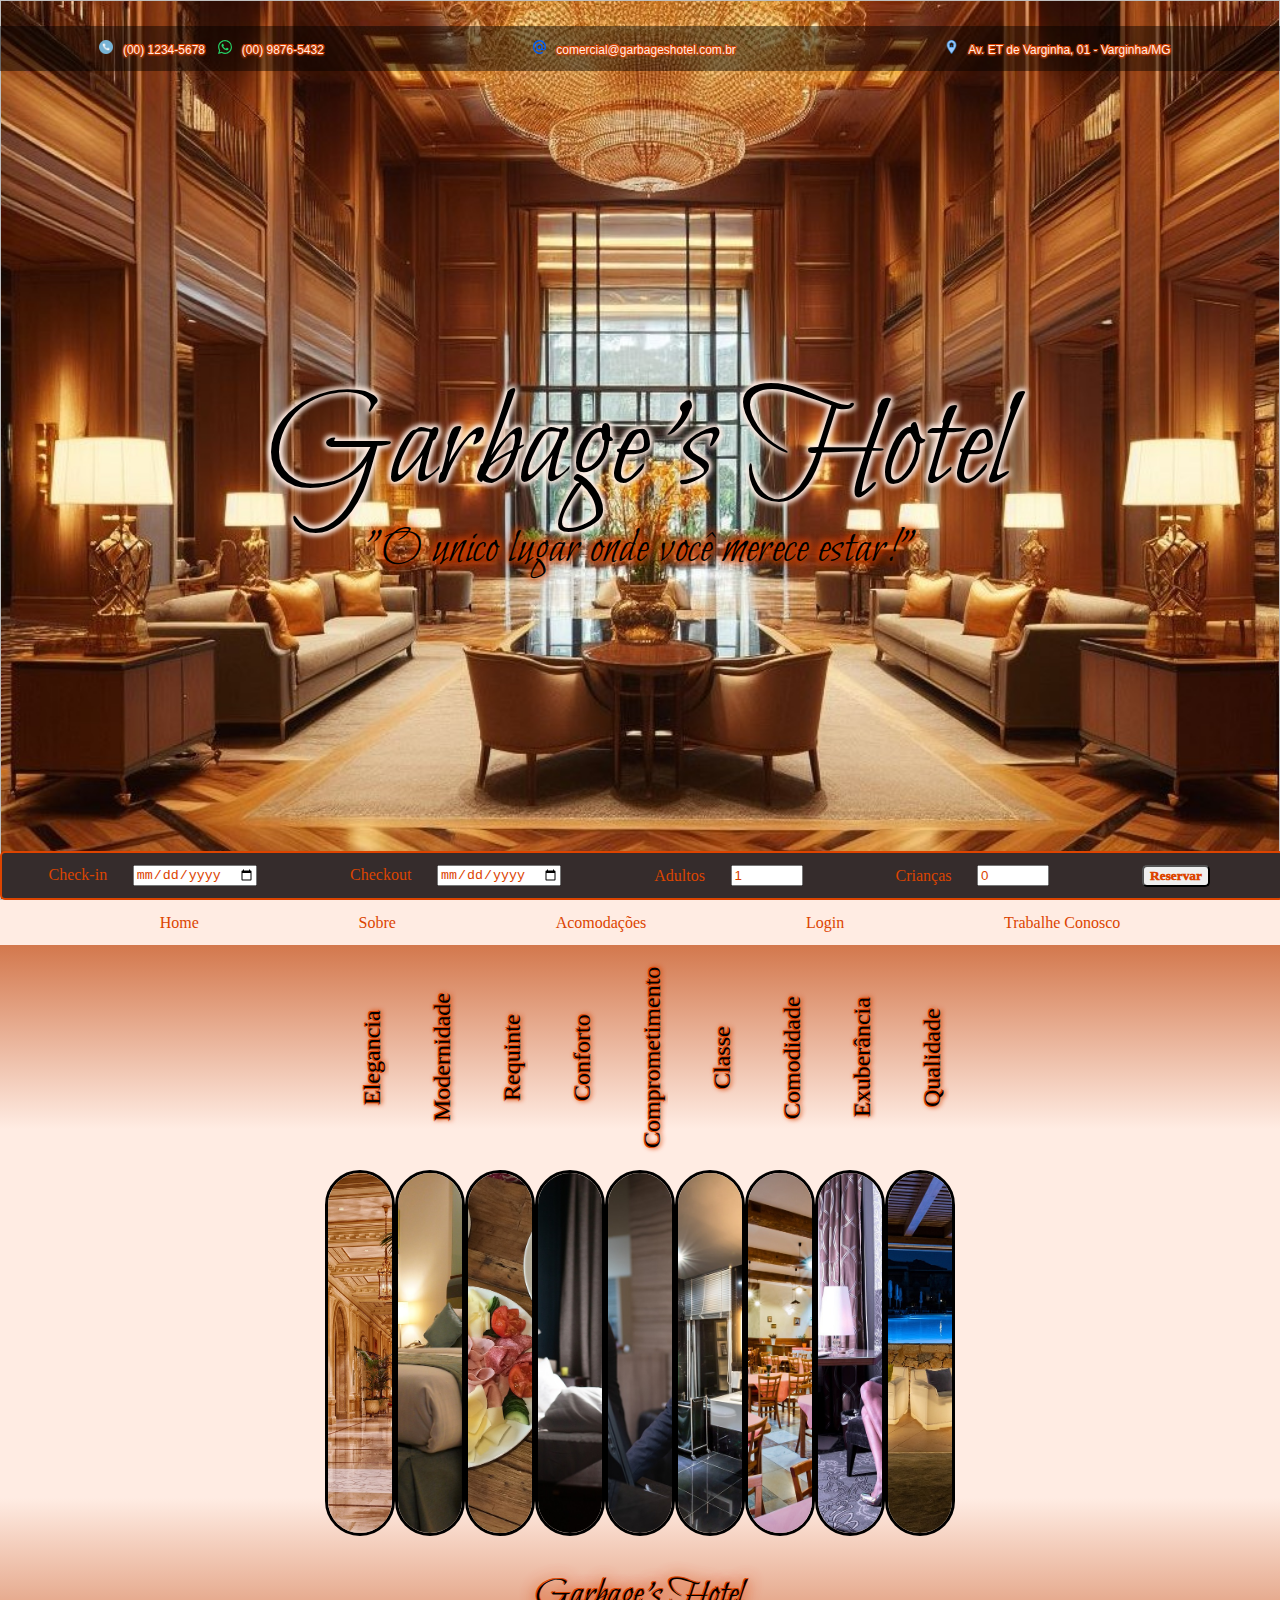
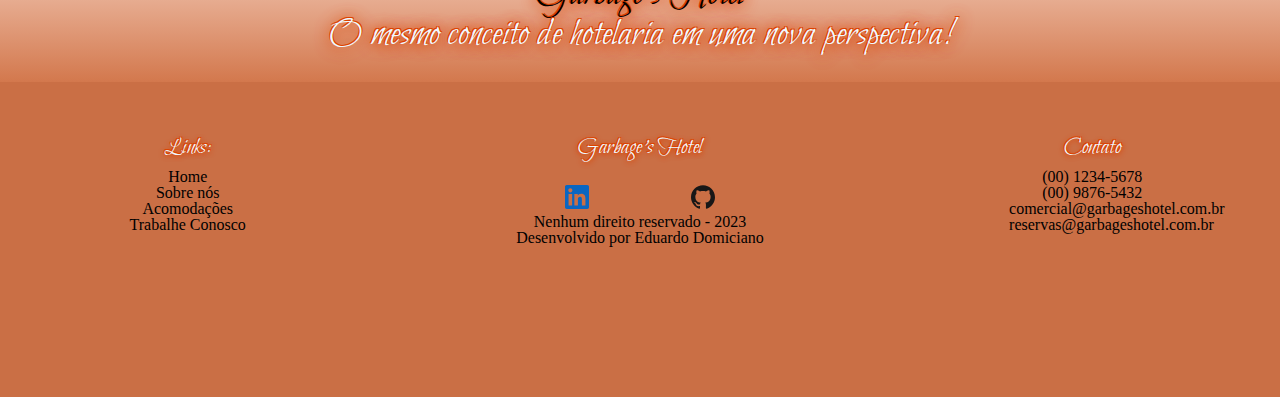
<file: index.html>
<!DOCTYPE html>
<html lang="pt-br">
<head>
    <meta charset="UTF-8">
    <meta name="viewport" content="width=device-width, initial-scale=1.0">
    <title>Garbage's Hotel</title>
    <link rel="stylesheet" href="reset.css">
    <link rel="preconnect" href="https://fonts.googleapis.com">
    <link rel="preconnect" href="https://fonts.gstatic.com" crossorigin>
    <link href="https://fonts.googleapis.com/css2?family=Bilbo+Swash+Caps&display=swap" rel="stylesheet">
    <link rel="stylesheet" href="style.css">
</head>
<body class="home_page">
    <header class="header_home_page">
        <!-- Header Banner-->
        <img class="header_banner">
        <!-- Header sociel media-->
        <div class="address-container">
            <div class="address">
                <img class="contact_icon" src="/img/phone.png" alt=""><span class="address_contact">(00) 1234-5678</span>
                <img class="contact_icon" src="/img/whats.svg" alt=""><span class="address_contact">(00) 9876-5432</span>
            </div>
            <div class="address">
                <img class="contact_icon" src="/img/mail.svg" alt=""><span class="address_contact">comercial@garbageshotel.com.br</span>
            </div>
            <div class="address">
                <img class="contact_icon" src="/img/address.png" alt=""><span class="address_contact">Av. ET de Varginha, 01 - Varginha/MG </span>
            </div>
        </div>

        <div class="hotel_name">Garbage's Hotel <br> </div>
        <div class="hotel_slogan">"O unico lugar onde você merece estar!"</div>
    </header>

    <!-- Navegation bar -->
    <nav class="navegation_bar">
        <!-- Aqui será gerada a barra de navegação -->
    </nav>

    <!-- Main content-->
    <main id="presentation_container">       
        <section class="presentation_section">
           <section class="presentation">
            <div class="presentation_div">
                <h1 class="presentation_title">Elegancia</h1><img class="presentation_img" src="/img/Elegancia.jpg" alt="">
            </div>
            <div class="presentation_div">
                <h1 class="presentation_title">Modernidade</h1><img class="presentation_img" src="/img/Modernidade.jpg" alt="">
            </div>
            <div class="presentation_div">
                <h1 class="presentation_title">Requinte</h1><img class="presentation_img" src="/img/Requinte.jpg" alt="">
            </div>
            <div class="presentation_div">
                <h1 class="presentation_title">Conforto</h1><img class="presentation_img" src="/img/Conforto.jpg" alt="">
            </div>
            <div class="presentation_div">
                <h1 class="presentation_title">Comprometimento</h1><img class="presentation_img" src="/img/Comprometimento.jpg" alt="">
            </div>
            <div class="presentation_div">
                <h1 class="presentation_title">Classe</h1><img class="presentation_img" src="/img/Classe.jpg" alt="">
            </div>
            <div class="presentation_div">
                <h1 class="presentation_title">Comodidade</h1><img class="presentation_img" src="/img/Comodidade.jpg" alt="">
            </div>
            <div class="presentation_div">
                <h1 class="presentation_title">Exuberância</h1><img class="presentation_img" src="/img/Exuberancia.jpg" alt="">
            </div>
            <div class="presentation_div">
                <h1 class="presentation_title">Qualidade</h1><img class="presentation_img" src="/img/Qualidade.jpg" alt="">
            </div>
           </section> 
            <!-- The messege style  is in presentation.css file-->
            <section class="messege">
                <h1 class="messege_title">Garbage's Hotel</h1>
                <p class="messege_phrase">O mesmo conceito de hotelaria em uma nova perspectiva!</p>
            </section>
        </section>        
    </main>
    <!-- Modal é a janela de sobreposição para reservas-->
    <section class="modal_window">
        <div class="modal_contain">
            <!-- Conteudo da modal será gerado aqui-->
        </div>
    </section>
    
    <!-- Footer for all the pages-->
    <footer class="footer">
        <!-- Aqui é gerada o rodapé das paginas -->
    </footer>
    
    <section class="reservation">
        <!-- Aqui será gerada a barra de reservas -->
    </section>
    <script type="module" src="main.js"></script>
</body>
</html>
</file>
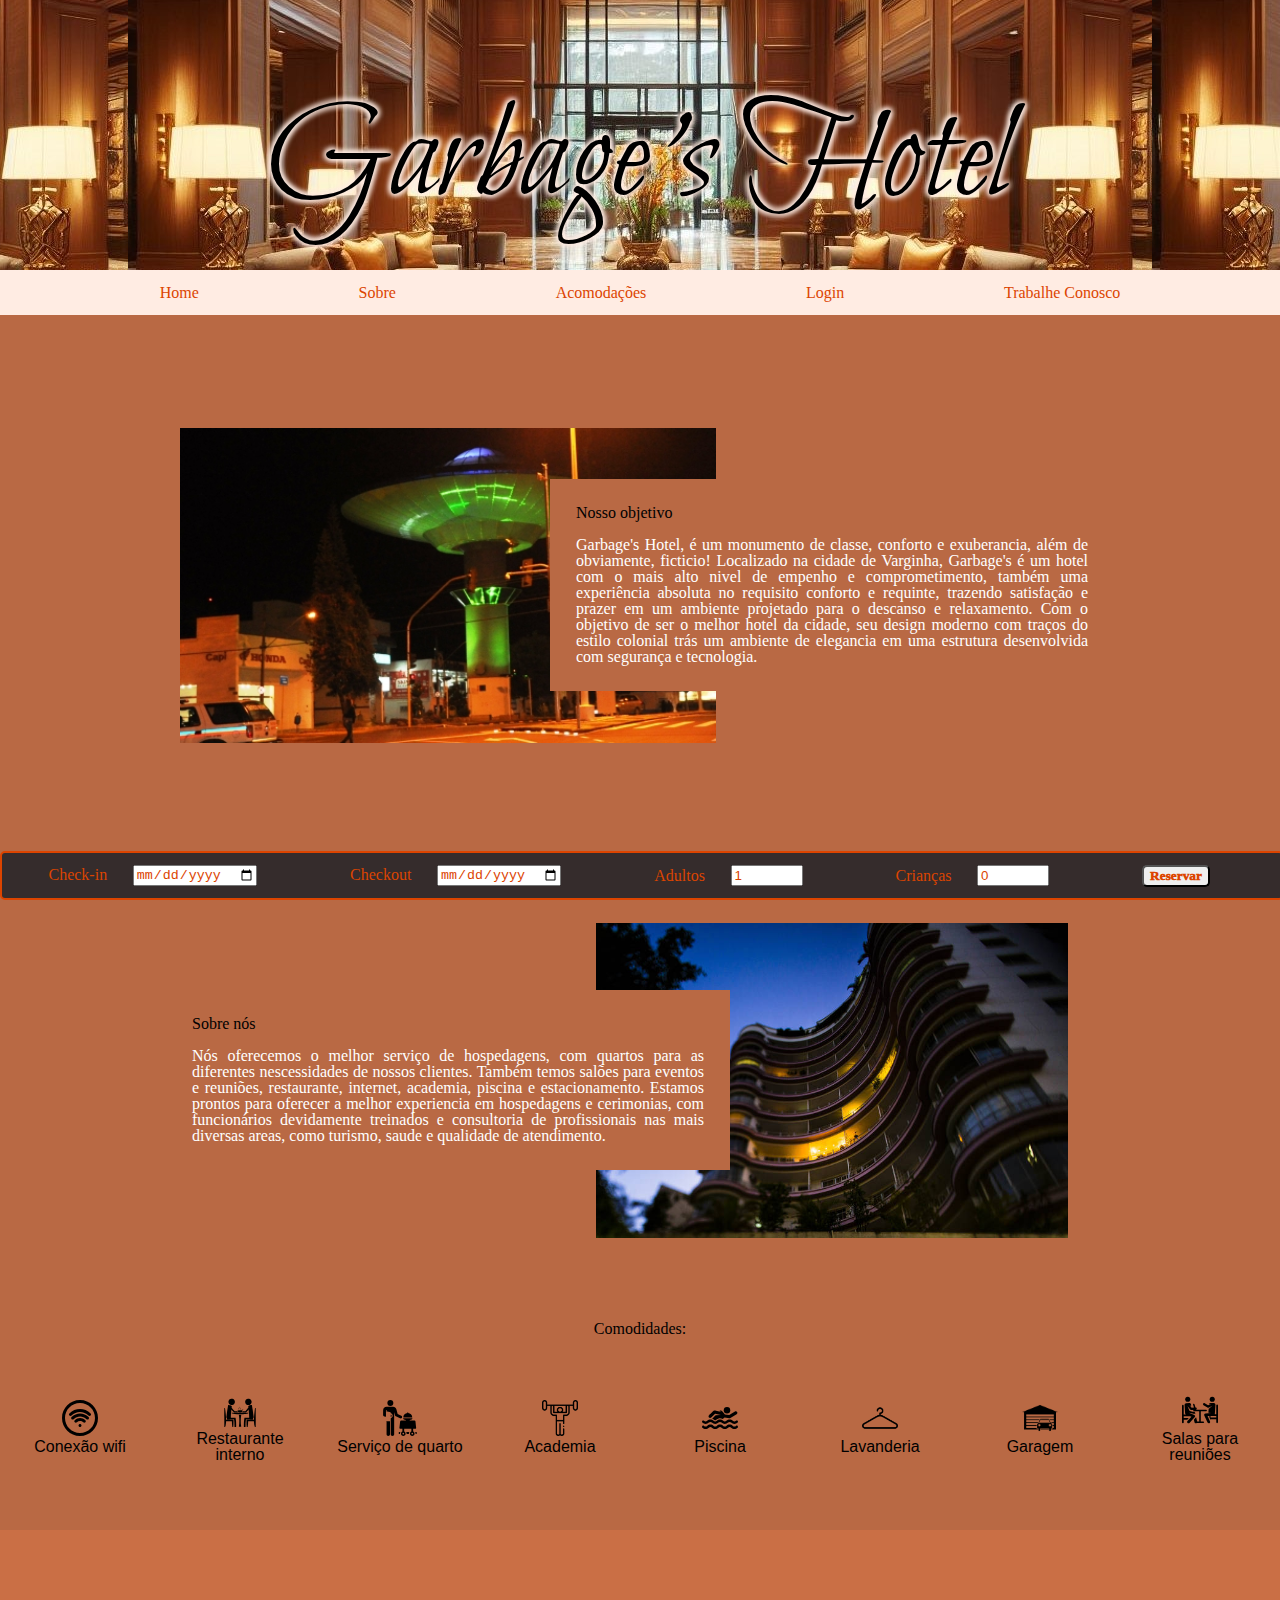
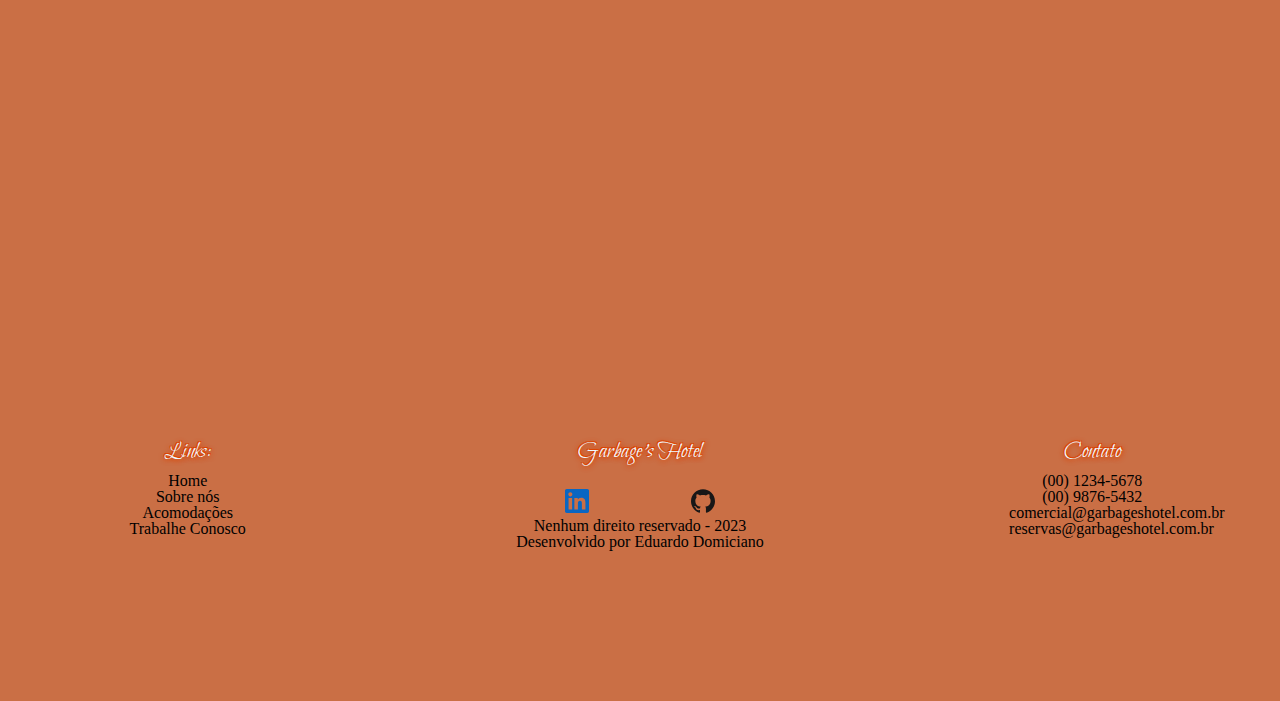
<file: about.html>
<!DOCTYPE html>
<html lang="pt-br">
<head>
    <meta charset="UTF-8">
    <meta name="viewport" content="width=device-width, initial-scale=1.0">
    <title>Garbage's Hotel</title>
    <link rel="stylesheet" href="reset.css">
    <link rel="preconnect" href="https://fonts.googleapis.com">
    <link rel="preconnect" href="https://fonts.gstatic.com" crossorigin>
    <link href="https://fonts.googleapis.com/css2?family=Bilbo+Swash+Caps&display=swap" rel="stylesheet">
    <link rel="stylesheet" href="style.css">
</head>
<body class="about_us_page">
    <header>
        <section class="header_about">
            <h1 class="hotel_name_about">Garbage's Hotel</h1>
        </section>
    </header>

    <!-- Navegation bar -->
    <nav class="navegation_bar">
        <!-- Aqui será gerada a barra de navegação -->
    </nav>

    <!-- Main content-->
    <main id="main_about">
        <section class="about_info">
            <img class="about_img" src="/img/sobre_nos.jpeg" alt="imagem da nave em Varginha">
            <div class="about_info_div">
                <h1 class="about_info_div_title">Nosso objetivo</h1>
                <p class="about_info_div_paragraph">Garbage's Hotel, é um monumento de classe, conforto e exuberancia, além de obviamente, ficticio! Localizado na cidade de Varginha, Garbage's é um hotel com o mais alto nivel de empenho e comprometimento, também uma experiência absoluta no requisito conforto e requinte, trazendo satisfação e prazer em um ambiente projetado para o descanso e relaxamento. Com o objetivo de ser o melhor hotel da cidade, seu design moderno com traços do estilo colonial trás um ambiente de elegancia em uma estrutura desenvolvida com segurança e tecnologia.</p>
            </div>
        </section>

        <section class="about_info">
            <img class="about_img_2" src="/img/sobre_nos_2.jpg" alt="imagem da nave em Varginha">
            <div class="about_info_div_2">
                <h1 class="about_info_div_title">Sobre nós</h1>
                <p class="about_info_div_paragraph"> Nós oferecemos o melhor serviço de hospedagens, com quartos para as diferentes nescessidades de nossos clientes. Também temos salões para eventos e reuniões, restaurante, internet, academia, piscina e estacionamento. Estamos prontos para oferecer a melhor experiencia em hospedagens e cerimonias, com funcionários devidamente treinados e consultoria de profissionais nas mais diversas areas, como turismo, saude e qualidade de atendimento.</p>
            </div>
        </section>
        
        <section class="about_amenities">
            <h1 class="about_amenities_title">Comodidades:</h1>
            <div class="about_amenities_div">
                <div class="about_amenities_div_icon">
                    <img class="about_amenities_icon" src="/img/wifi_icon.svg" alt="">
                    <h3 class="about_icon_text">Conexão wifi</h3>
                </div>
                <div class="about_amenities_div_icon">
                    <img class="about_amenities_icon" src="/img/restaurant.svg" alt="">
                    <h3 class="about_icon_text">Restaurante interno</h3>
                </div>
                <div class="about_amenities_div_icon">
                    <img class="about_amenities_icon" src="/img/room_service_icon.svg" alt="">
                    <h3 class="about_icon_text">Serviço de quarto</h3>
                </div>
                <div class="about_amenities_div_icon">
                    <img class="about_amenities_icon" src="/img/gyn_icon.png" alt="">
                    <h3 class="about_icon_text">Academia</h3>
                </div>
                <div class="about_amenities_div_icon">
                    <img class="about_amenities_icon" src="/img/pool_icon.svg" alt="">
                    <h3 class="about_icon_text">Piscina</h3>
                </div>
                <div class="about_amenities_div_icon">
                    <img class="about_amenities_icon" src="/img/laundry_icon.png" alt="">
                    <h3 class="about_icon_text">Lavanderia</h3>
                </div>
                <div class="about_amenities_div_icon">
                    <img class="about_amenities_icon" src="/img/garage_icon.png" alt="">
                    <h3 class="about_icon_text">Garagem</h3>
                </div>
                <div class="about_amenities_div_icon">
                    <img class="about_amenities_icon" src="/img/meeting_icon.svg" alt="">
                    <h3 class="about_icon_text">Salas para reuniões</h3>
                </div>
            </div>
        </section>   
    </main>
    
    <section class="city_map">
        <iframe src="https://www.google.com/maps/embed?pb=!1m18!1m12!1m3!1d3710.598123734589!2d-45.44366077472866!3d-21.56256383022376!2m3!1f0!2f0!3f0!3m2!1i1024!2i768!4f13.1!3m3!1m2!1s0x94ca928f8e909f35%3A0x8f2674f1c9577957!2sNave%20Espacial%20de%20Varginha!5e0!3m2!1spt-BR!2sbr!4v1699916950263!5m2!1spt-BR!2sbr" width="100%" height="408" style="border:0;" allowfullscreen="" loading="lazy" referrerpolicy="no-referrer-when-downgrade"></iframe>
    </section>
    <!-- Footer for all the pages-->
    <footer class="footer">
        <!-- Aqui é gerada o rodapé das paginas -->
    </footer>
    
    <section class="reservation">
        <!-- Aqui será gerada a barra de reservas criada -->
    </section>
    <script type="module" src="main.js"></script>
</body>
</html>
</file>
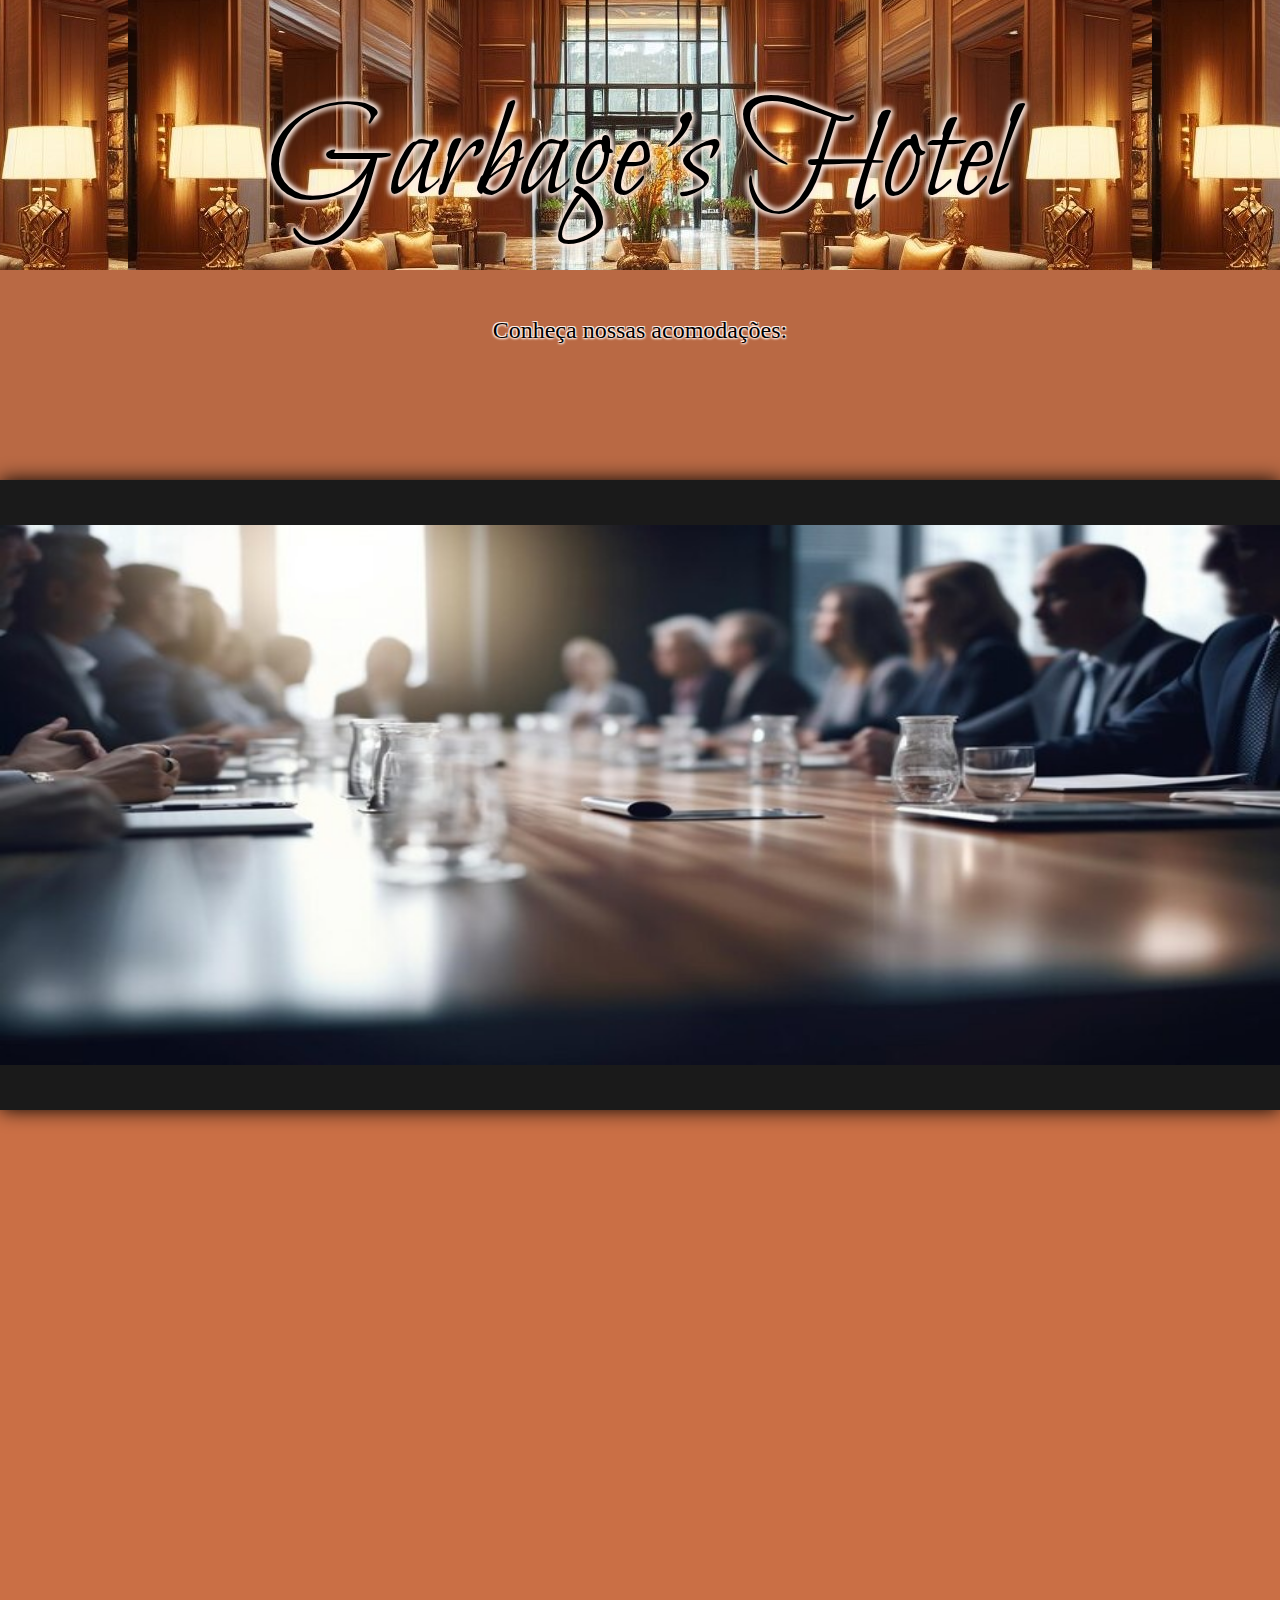
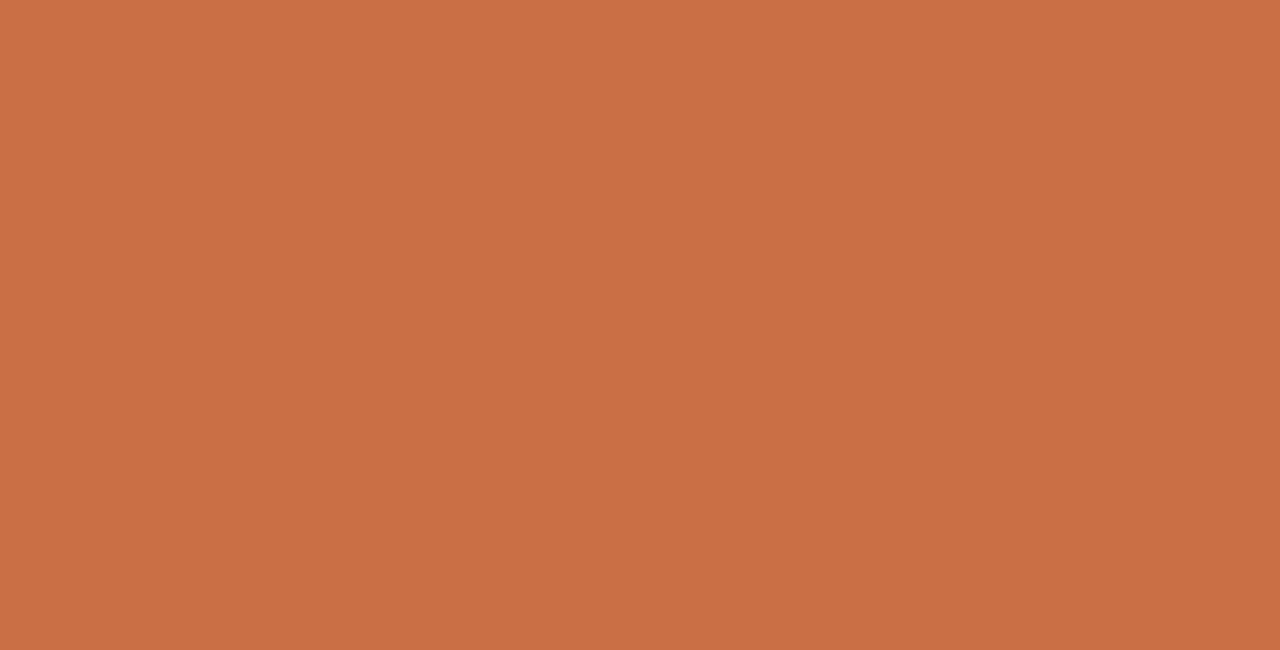
<file: Accomodation.html>
<!DOCTYPE html>
<html lang="pt-br">
<head>
    <meta charset="UTF-8">
    <meta name="viewport" content="width=device-width, initial-scale=1.0">
    <title>Garbage's Hotel</title>
    <link rel="stylesheet" href="reset.css">
    <link rel="preconnect" href="https://fonts.googleapis.com">
    <link rel="preconnect" href="https://fonts.gstatic.com" crossorigin>
    <link href="https://fonts.googleapis.com/css2?family=Bilbo+Swash+Caps&display=swap" rel="stylesheet">
    <link rel="stylesheet" href="style.css">
</head>
<body class="about_us_page">
    <header>
        <section class="header_about">
            <h1 class="hotel_name_about">Garbage's Hotel</h1>
        </section>
    </header>

    <!-- Navegation bar  -->
    <nav class="navegation_bar">
        <!-- Aqui será gerada a barra de navegação -->
    </nav>

    <!-- Main content-->
    <main id="rooms_page">
        <h1 class="title_div">Conheça nossas acomodações:</h1>

        <section id="all_rooms">

        </section>

        <section class="meeting_reservation">
            <div class="form_meeting">
                <h1 class="form_meeting_title">Reuniões/Eventos</h1>
                <section class="slider_form">
                        <div class="event_div">
                            <h1 class="event_type_title">Tipo de Evento:</h1>
                            <select class="event_type_selector" name="select_event" id="">
                                <option class="event_type_option" value="Cerimonia"></option>
                                <option class="event_type_option" value="Cerimonia">Cerimonia</option>
                                <option class="event_type_option" value="Reunião">Reunião</option>
                            </select>
                        </div>
                        <div class="event_div">
                            <h1 class="quantity_rooms_title">Nome:</h1>
                            <input class="event_input_selector_text" type="text" name="Numero" >
                        </div><div class="event_div">
                            <h1 class="quantity_rooms_title">Email:</h1>
                            <input class="event_input_selector_text" type="email" name="email" id="">
                        </div>
                        <div class="event_div">
                            <h1 class="quantity_rooms_title">Telefone:</h1>
                            <input class="event_input_selector_number" type="tel" name="telefone" id="">
                        </div>
                        <div class="event_div">
                            <h1 class="quantity_rooms_title">Quantidade de Salas:</h1>
                            <input class="event_input_selector_number" type="number" name="Numero" value="0" min="0" max="2">
                        </div>
                        <div class="event_div">
                            <h1 class="quantity_people_title">Quantidade de Pessoas:</h1>
                            <input class="event_input_selector_number" type="number" name="number" value="0" min="0" max="150">
                        </div>
                        <div class="event_div">
                            <h1 class="event_date_title">Data do evento:</h1>
                            <input class="event_date_time" type="datetime-local" name="" id="">
                        </div>
                        <div class="event_div">
                            <h1 class="event_lunch_title">Café e lanche</h1>
                            <input class="event_lunch_checkbox" type="checkbox" name="almoço" id="">
                            <h1 class="event_lunch_title">Almoço</h1>
                            <input class="event_lunch_checkbox" type="checkbox" name="almoço" id="">
                            <h1 class="event_lunch_title">Jantar</h1>
                            <input class="event_lunch_checkbox" type="checkbox" name="almoço" id="">
                        </div>
                        
                        <button class="reservation_button" type="submit">Pedir Orçamento</button>                    
                </section>
            </div>
            <div class="wallpaper_slider">
                <img src="/img/img_slider/sala_reuniao01.jpg" alt="image slider" class="slider_img">
                <img src="/img/img_slider/sala_reuniao02.jpg" alt="image slider" class="slider_img">
                <img src="/img/img_slider/sala_reuniao03.jpg" alt="image slider" class="slider_img">
                <img src="/img/img_slider/sala_reuniao04.jpg" alt="image slider" class="slider_img">
                <img src="/img/img_slider/sala_reuniao05.jpg" alt="image slider" class="slider_img">
                <img src="/img/img_slider/sala_reuniao06.jpg" alt="image slider" class="slider_img">
                <img src="/img/img_slider/sala_reuniao07.jpg" alt="image slider" class="slider_img">
                <img src="/img/img_slider/sala_reuniao08.jpg" alt="image slider" class="slider_img">
                <img src="/img/img_slider/sala_reuniao09.jpg" alt="image slider" class="slider_img">
                <img src="/img/img_slider/sala_reuniao10.jpg" alt="image slider" class="slider_img">
                
                
            </div>
        </section>
    </main>
    
    <!-- Footer for all the pages-->
    <footer class="footer">
        <!-- Aqui é gerada o rodapé das paginas -->
    </footer>

    <section class="reservation">
        <!-- Aqui será gerada a barra de reservas -->
    </section>
    
    <script type="module" src="/js/accomodation.js"></script>
</body>
</html>
</file>
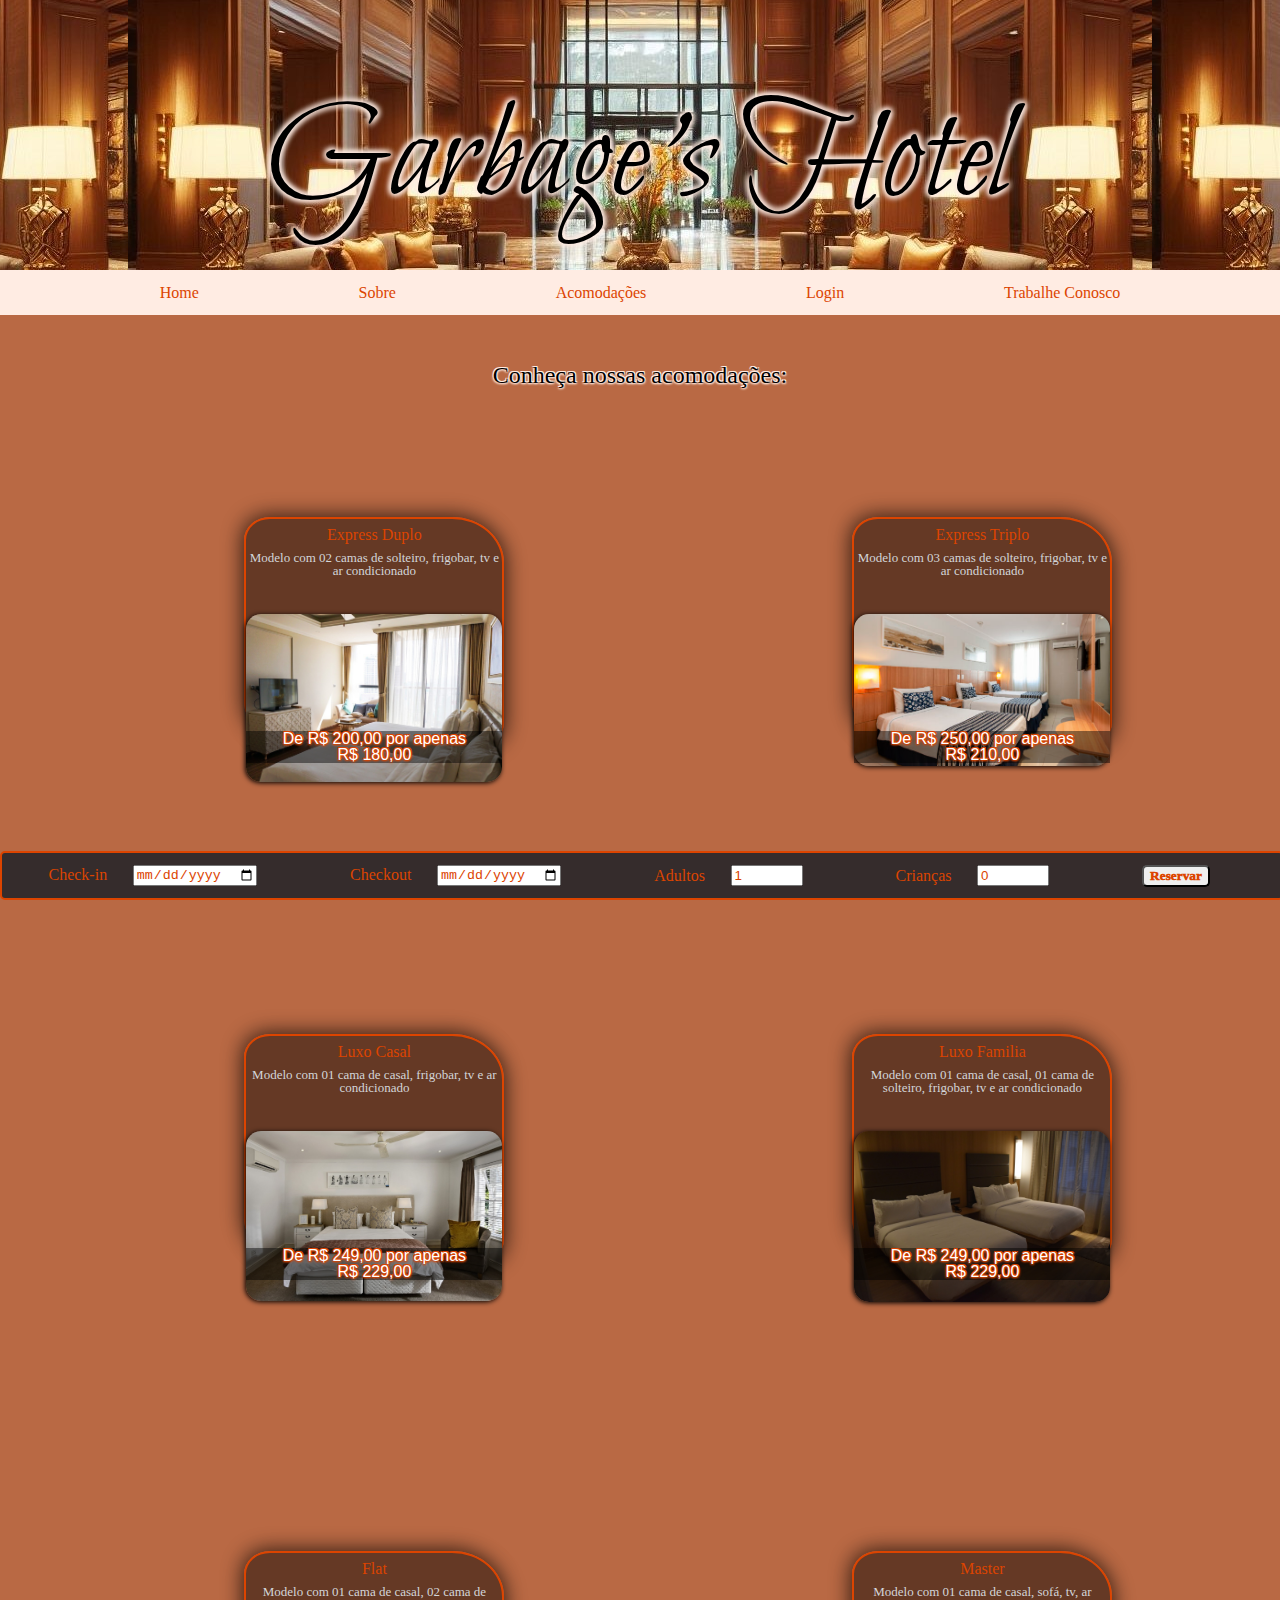
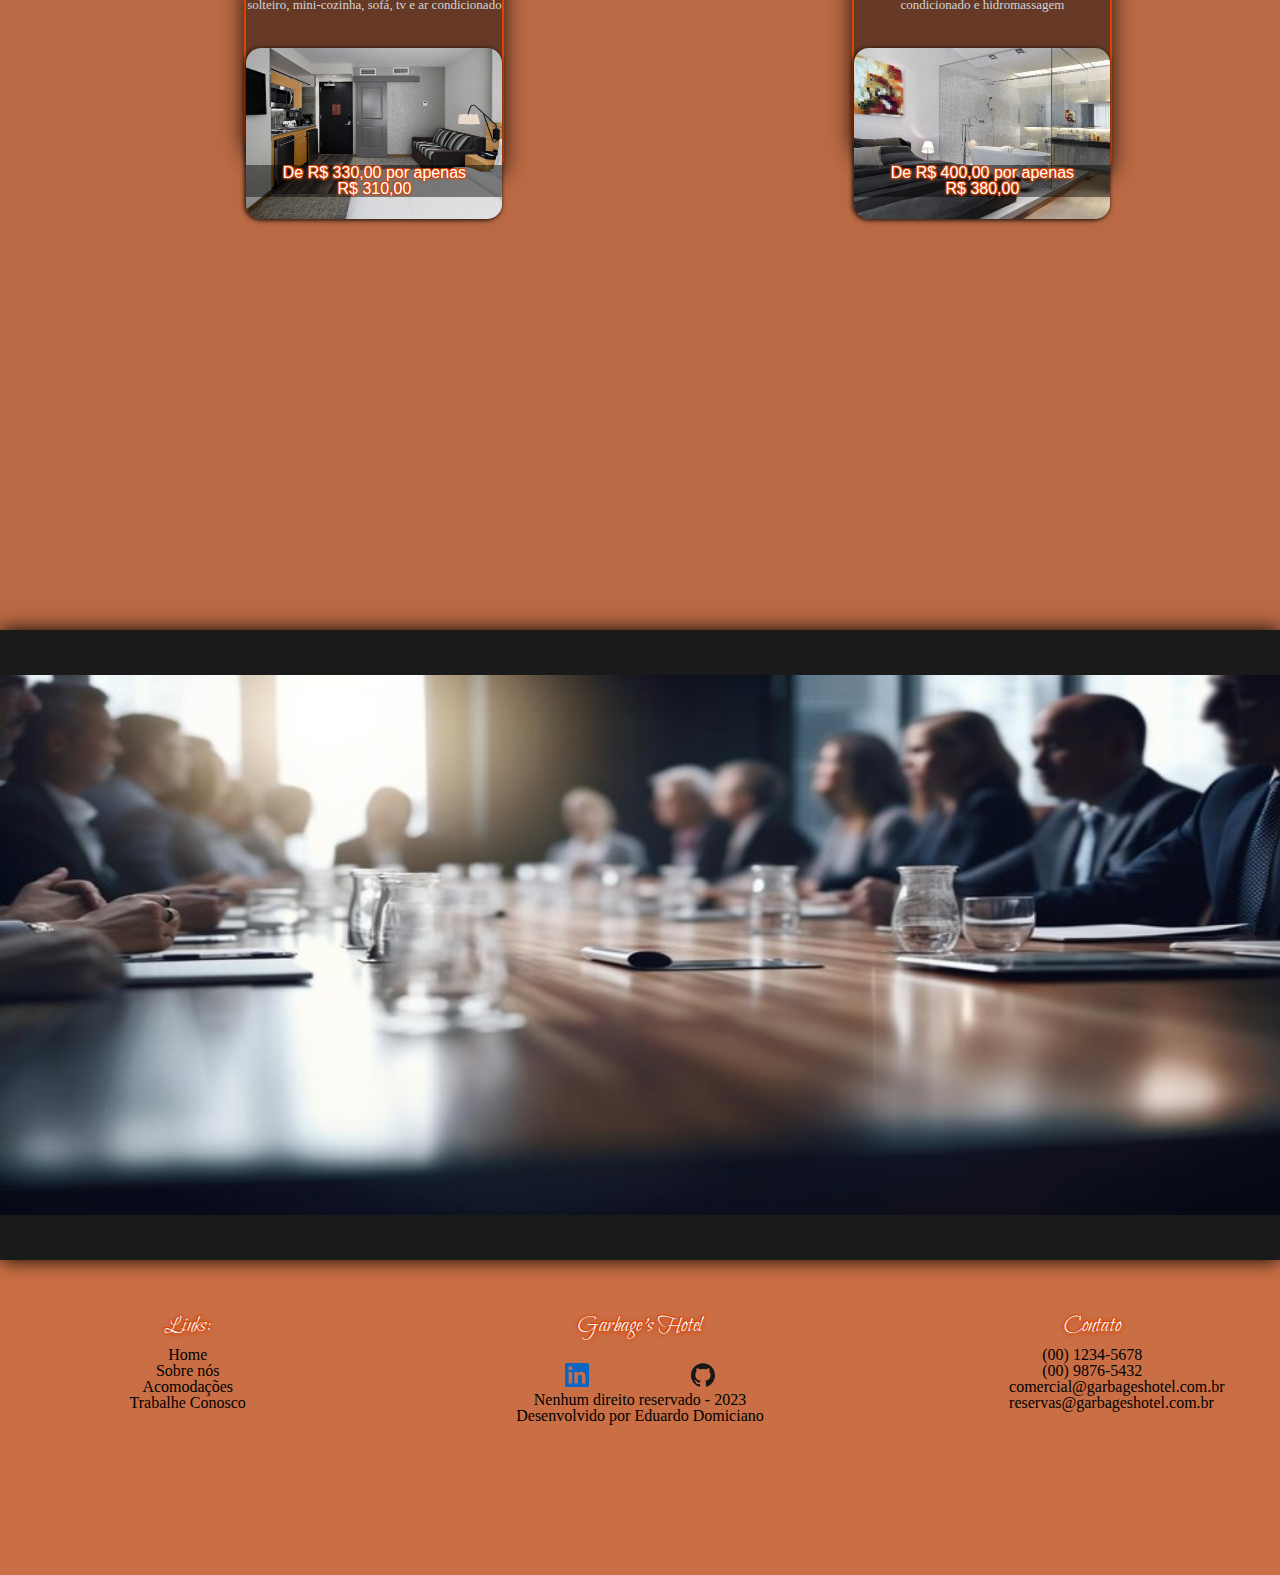
<file: accomodation.html>
<!DOCTYPE html>
<html lang="pt-br">
<head>
    <meta charset="UTF-8">
    <meta name="viewport" content="width=device-width, initial-scale=1.0">
    <title>Garbage's Hotel</title>
    <link rel="stylesheet" href="reset.css">
    <link rel="preconnect" href="https://fonts.googleapis.com">
    <link rel="preconnect" href="https://fonts.gstatic.com" crossorigin>
    <link href="https://fonts.googleapis.com/css2?family=Bilbo+Swash+Caps&display=swap" rel="stylesheet">
    <link rel="stylesheet" href="style.css">
</head>
<body class="about_us_page">
    <header>
        <section class="header_about">
            <h1 class="hotel_name_about">Garbage's Hotel</h1>
        </section>
    </header>

    <!-- Navegation bar  -->
    <nav class="navegation_bar">
        <!-- Aqui será gerada a barra de navegação -->
    </nav>

    <!-- Main content-->
    <main id="rooms_page">
        <h1 class="title_div">Conheça nossas acomodações:</h1>

        <section class="all_rooms">

        </section>

        <section class="meeting_reservation">
            <div class="form_meeting">
                <h1 class="form_meeting_title">Reuniões/Eventos</h1>
                <section class="slider_form">
                        <div class="event_div">
                            <h1 class="event_type_title">Tipo de Evento:</h1>
                            <select class="event_type_selector" name="select_event" id="">
                                <option class="event_type_option" value="Cerimonia"></option>
                                <option class="event_type_option" value="Cerimonia">Cerimonia</option>
                                <option class="event_type_option" value="Reunião">Reunião</option>
                            </select>
                        </div>
                        <div class="event_div">
                            <h1 class="quantity_rooms_title">Nome:</h1>
                            <input class="event_input_selector_text" type="text" name="Numero" >
                        </div><div class="event_div">
                            <h1 class="quantity_rooms_title">Email:</h1>
                            <input class="event_input_selector_text" type="email" name="email" id="">
                        </div>
                        <div class="event_div">
                            <h1 class="quantity_rooms_title">Telefone:</h1>
                            <input class="event_input_selector_number" type="tel" name="telefone" id="">
                        </div>
                        <div class="event_div">
                            <h1 class="quantity_rooms_title">Quantidade de Salas:</h1>
                            <input class="event_input_selector_number" type="number" name="Numero" value="0" min="0" max="2">
                        </div>
                        <div class="event_div">
                            <h1 class="quantity_people_title">Quantidade de Pessoas:</h1>
                            <input class="event_input_selector_number" type="number" name="number" value="0" min="0" max="150">
                        </div>
                        <div class="event_div">
                            <h1 class="event_date_title">Data do evento:</h1>
                            <input class="event_date_time" type="datetime-local" name="" id="">
                        </div>
                        <div class="event_div">
                            <h1 class="event_lunch_title">Café e lanche</h1>
                            <input class="event_lunch_checkbox" type="checkbox" name="almoço" id="">
                            <h1 class="event_lunch_title">Almoço</h1>
                            <input class="event_lunch_checkbox" type="checkbox" name="almoço" id="">
                            <h1 class="event_lunch_title">Jantar</h1>
                            <input class="event_lunch_checkbox" type="checkbox" name="almoço" id="">
                        </div>
                        
                        <button class="reservation_button" type="submit">Pedir Orçamento</button>                    
                </section>
            </div>
            <div class="wallpaper_slider">
                <img src="/img/img_slider/sala_reuniao01.jpg" alt="image slider" class="slider_img">
                <img src="/img/img_slider/sala_reuniao02.jpg" alt="image slider" class="slider_img">
                <img src="/img/img_slider/sala_reuniao03.jpg" alt="image slider" class="slider_img">
                <img src="/img/img_slider/sala_reuniao04.jpg" alt="image slider" class="slider_img">
                <img src="/img/img_slider/sala_reuniao05.jpg" alt="image slider" class="slider_img">
                <img src="/img/img_slider/sala_reuniao06.jpg" alt="image slider" class="slider_img">
                <img src="/img/img_slider/sala_reuniao07.jpg" alt="image slider" class="slider_img">
                <img src="/img/img_slider/sala_reuniao08.jpg" alt="image slider" class="slider_img">
                <img src="/img/img_slider/sala_reuniao09.jpg" alt="image slider" class="slider_img">
                <img src="/img/img_slider/sala_reuniao10.jpg" alt="image slider" class="slider_img">
                
                
            </div>
        </section>
    </main>
    
    <!-- Footer for all the pages-->
    <footer class="footer">
        <!-- Aqui é gerada o rodapé das paginas -->
    </footer>

    <section class="reservation">
        <!-- Aqui será gerada a barra de reservas -->
    </section>
    
    <script type="module" src="/js/accomodation.js"></script>
</body>
</html>
</file>
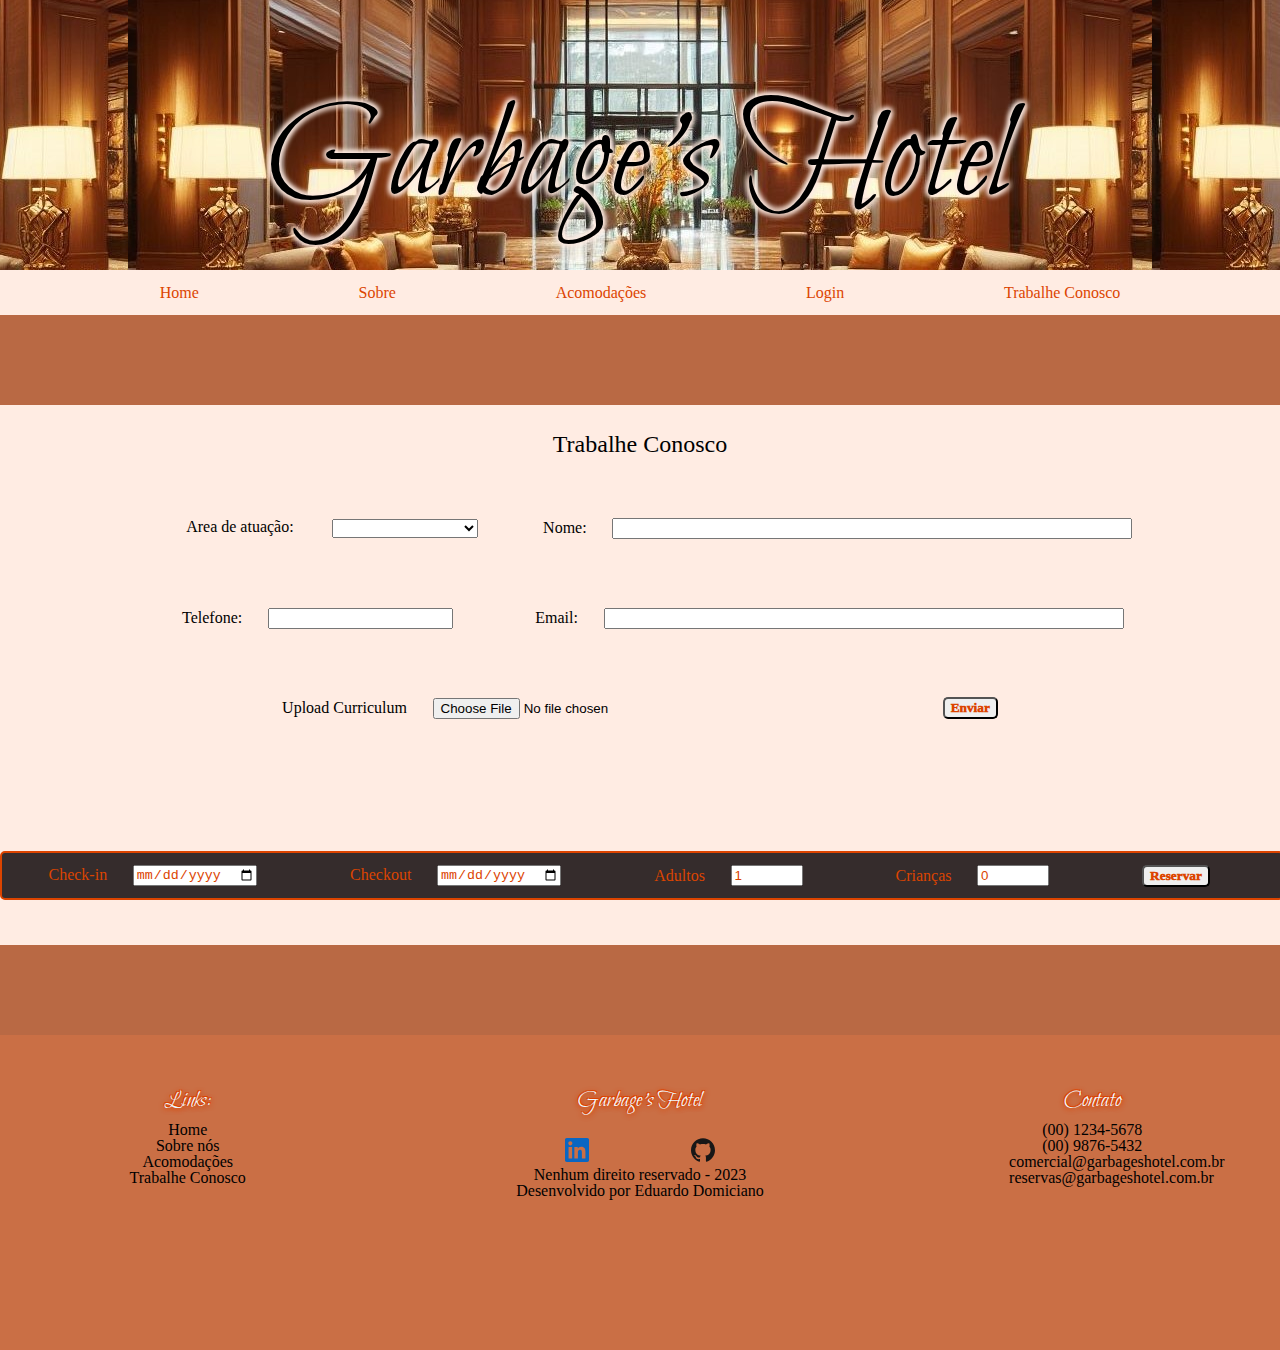
<file: career.html>
<!DOCTYPE html>
<html lang="pt-br">
<head>
    <meta charset="UTF-8">
    <meta name="viewport" content="width=device-width, initial-scale=1.0">
    <title>Garbage's Hotel</title>
    <link rel="stylesheet" href="reset.css">
    <link rel="preconnect" href="https://fonts.googleapis.com">
    <link rel="preconnect" href="https://fonts.gstatic.com" crossorigin>
    <link href="https://fonts.googleapis.com/css2?family=Bilbo+Swash+Caps&display=swap" rel="stylesheet">
    <link rel="stylesheet" href="style.css">
</head>
<body class="carrer_page">
    <header>
        <section class="header_about">
            <h1 class="hotel_name_about">Garbage's Hotel</h1>
        </section>
    </header>

    <!-- Navegation bar -->
    <nav class="navegation_bar">
        <!-- Aqui será gerada a barra de navegação -->
    </nav>

    <!-- Main content-->
<main id="career_container">       
    <section class="career_form">
            <h1 class="career_form_title">Trabalhe Conosco</h1>
            
            <section class="carrer_form_employee">
                <div class="carrer_form_search">
                    <h1 class="carrer_form_search_title">Area de atuação:</h1>
                    <select name="cargo" id="">
                        <option value=""></option>
                        <option value="">Recepção /Reservas</option>
                        <option value="">Administrativo</option>
                        <option value="">Governança</option>
                        <option value="">Restaurante</option>
                        <option value="">Serviços Gerais</option>
                        <option value="">TI</option>
                    </select>
                </div>
                <div class="carrer_form_employee_div">
                    <h1 class="carrer_form_employee_div_title">Nome:</h1>
                    <input class="carrer_form_employee_input_text" type="text" name="name" id="">
                </div>
                <div class="carrer_form_employee_div">
                    <h1 class="carrer_form_employee_div_title">Telefone:</h1>
                    <input class="carrer_form_employee_input" type="tel" name="tell" id="">
                </div>
                <div class="carrer_form_employee_div">
                    <h1 class="carrer_form_employee_div_title">Email:</h1>
                    <input class="carrer_form_employee_input_text" type="email" name="mail" id="">
                </div>
                <div class="carrer_form_employee_div">
                    <h1 class="carrer_form_employee_div_title">Upload Curriculum</h1>
                    <input class="carrer_form_employee_input" type="file" name="curriculum" id="" maxlength="250">
                </div>
                <button class="reservation_button" type="submit">Enviar</button>
            </section>
    </section>
</main>

    <!-- Footer for all the pages-->
    <footer class="footer">
        <!-- Aqui é gerada o rodapé das paginas -->
    </footer>

    <section class="reservation">
        <!-- Aqui será gerada a barra de reservas -->
    </section>
    <script type="module" src="main.js"></script>
</body>
</html>
</file>
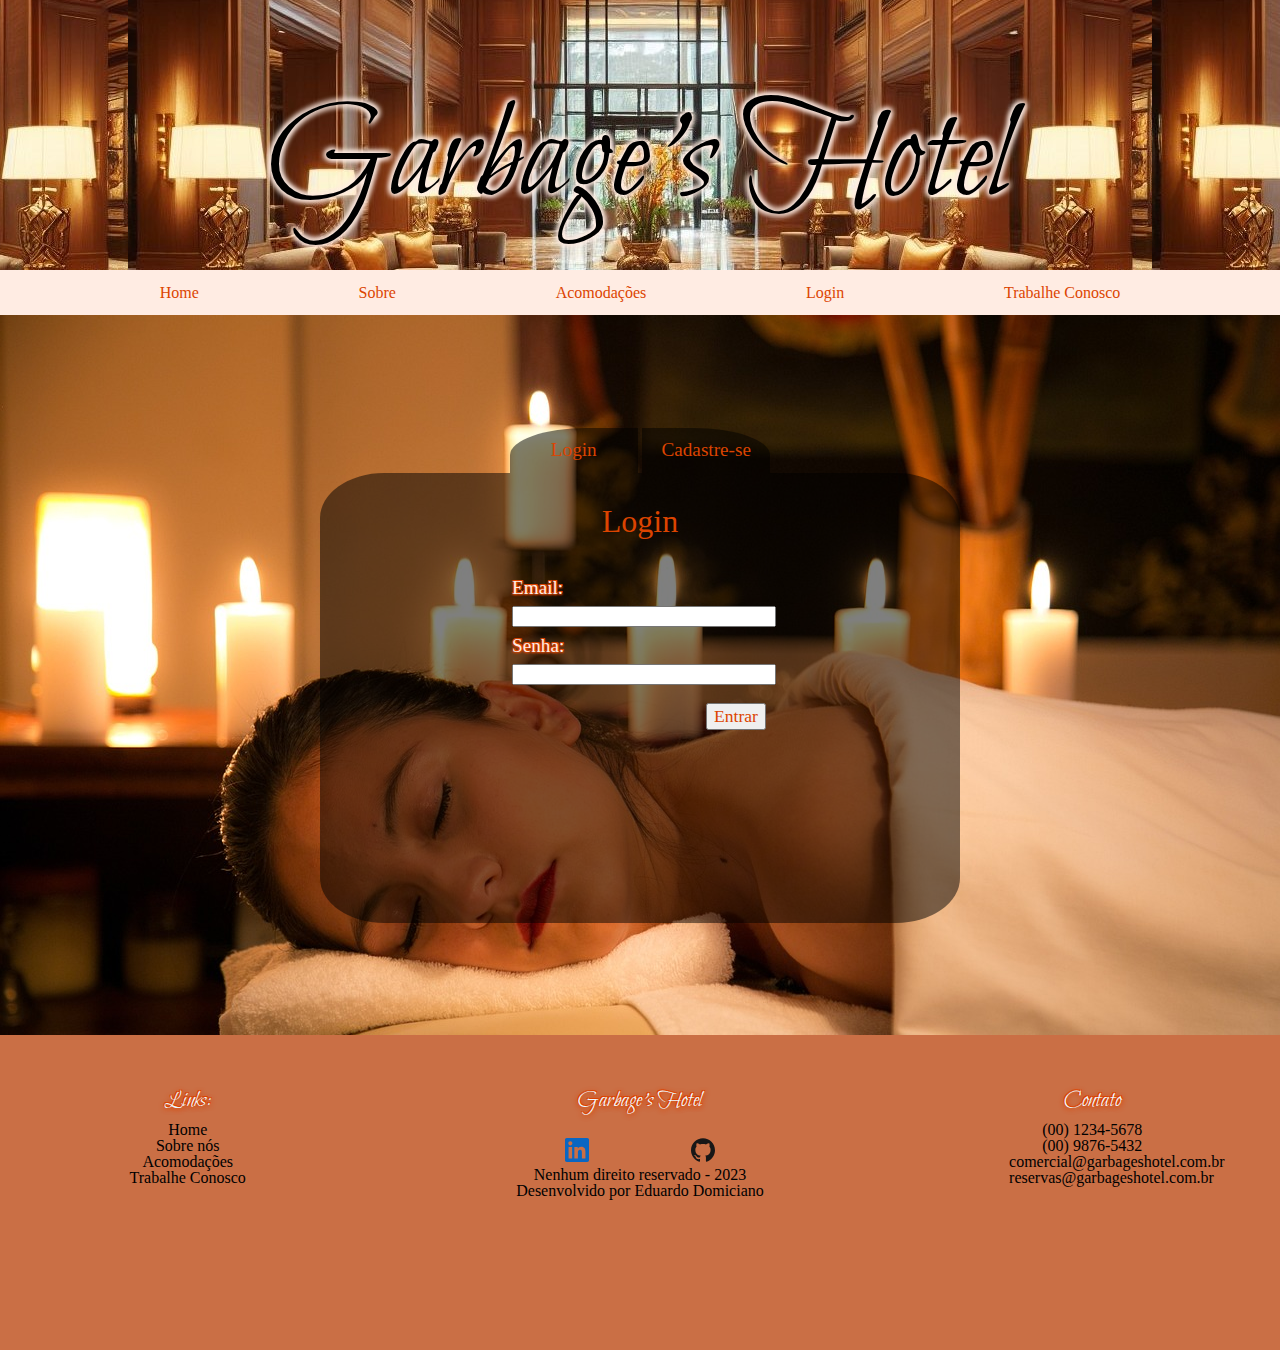
<file: login.html>
<!DOCTYPE html>
<html lang="pt-br">
<head>
    <meta charset="UTF-8">
    <meta name="viewport" content="width=device-width, initial-scale=1.0">
    <title>Garbage's Hotel</title>
    <link rel="stylesheet" href="reset.css">
    <link rel="preconnect" href="https://fonts.googleapis.com">
    <link rel="preconnect" href="https://fonts.gstatic.com" crossorigin>
    <link href="https://fonts.googleapis.com/css2?family=Bilbo+Swash+Caps&display=swap" rel="stylesheet">
    <link rel="stylesheet" href="style.css">
</head>
<body class="carrer_page">
    <header>
        <section class="header_about">
            <h1 class="hotel_name_about">Garbage's Hotel</h1>
        </section>
    </header>

    <!-- Navegation bar -->
    <nav class="navegation_bar">
        <!-- Aqui será gerada a barra de navegação -->
    </nav>

    <!-- Main content-->
<main id="login_page" > 
    <section class="tab_container">
        <div class="tab_container_button">
            <button class="tab_button_login" type="submit">Login</button>
            <button class="tab_button_signup" type="submit">Cadastre-se</button>
        </div>
        <div class="tab_container_form">
            
        </div>
    </section>
</main>
   
    <!-- Footer for all the pages-->
    <footer class="footer">
        <!-- Aqui é gerada o rodapé das paginas -->
    </footer>
    
    <script type="module" src="js/login.js"></script>
</body>
</html>
</file>
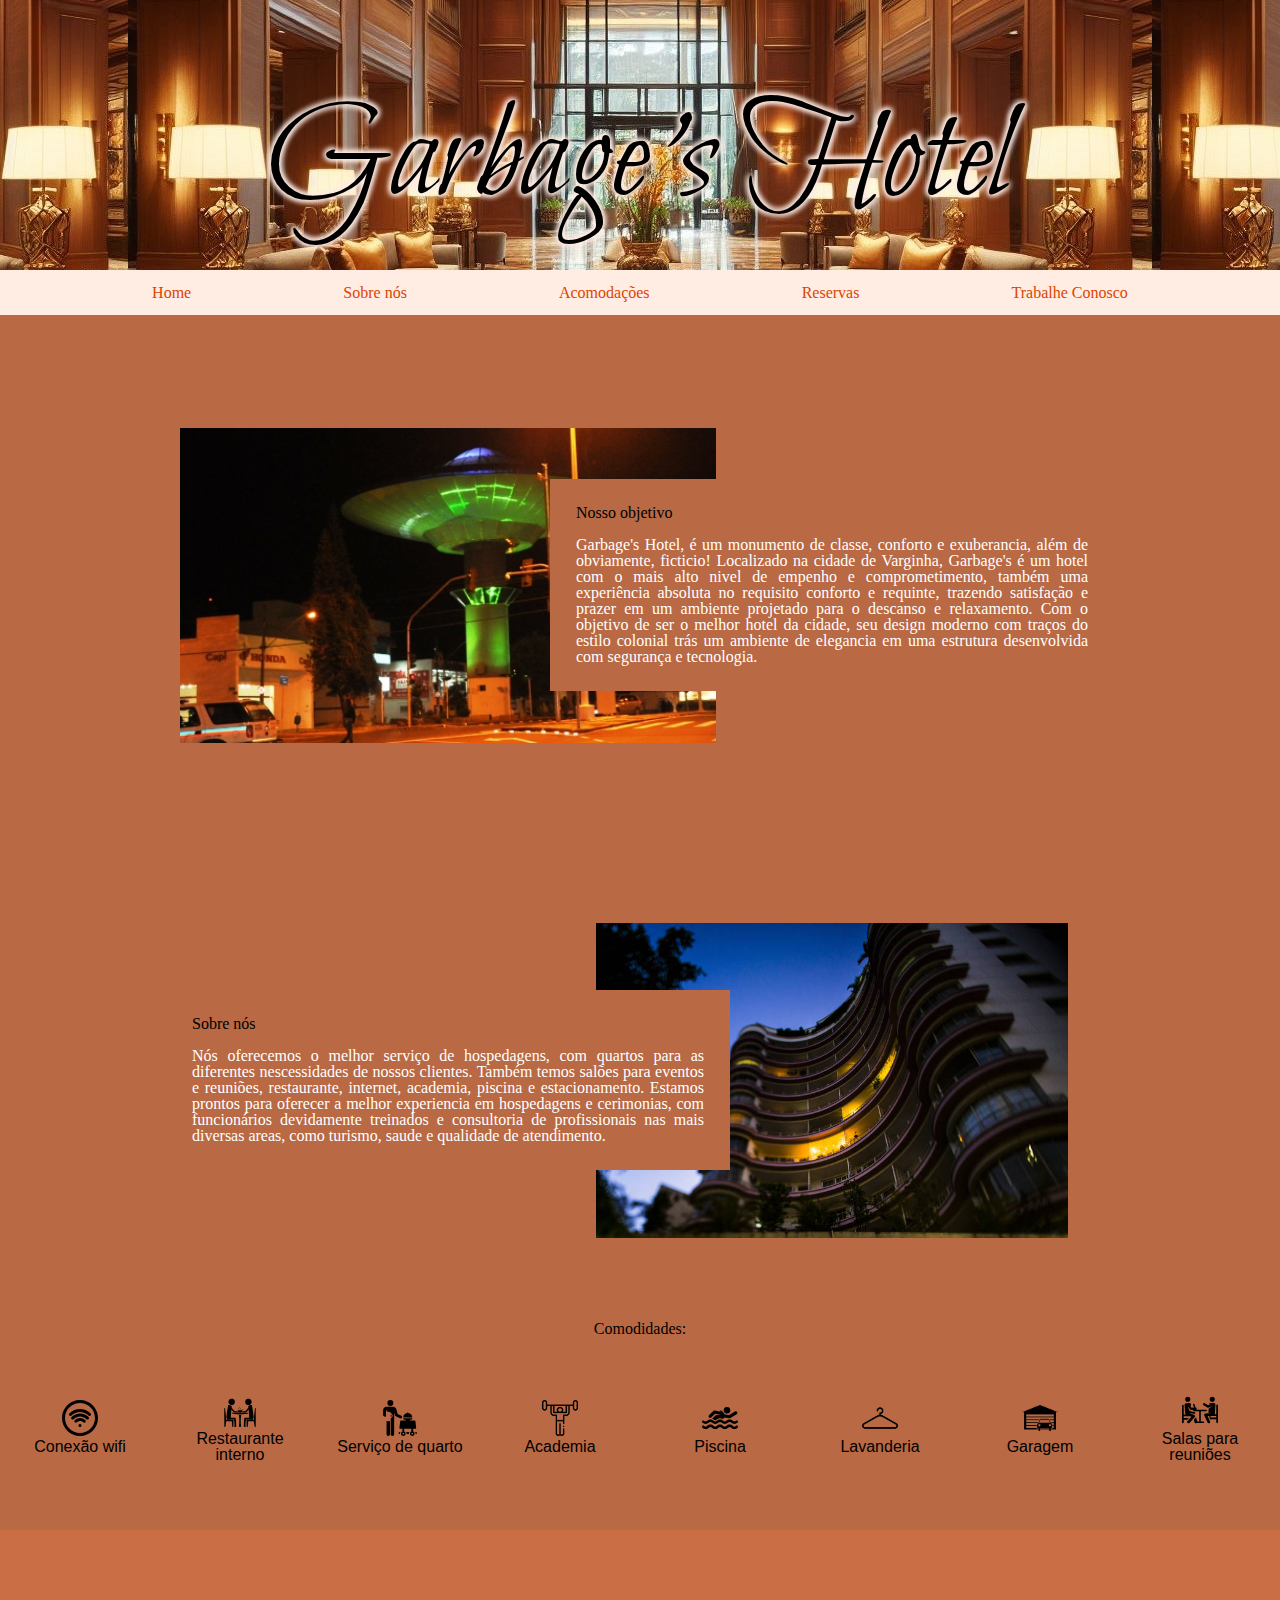
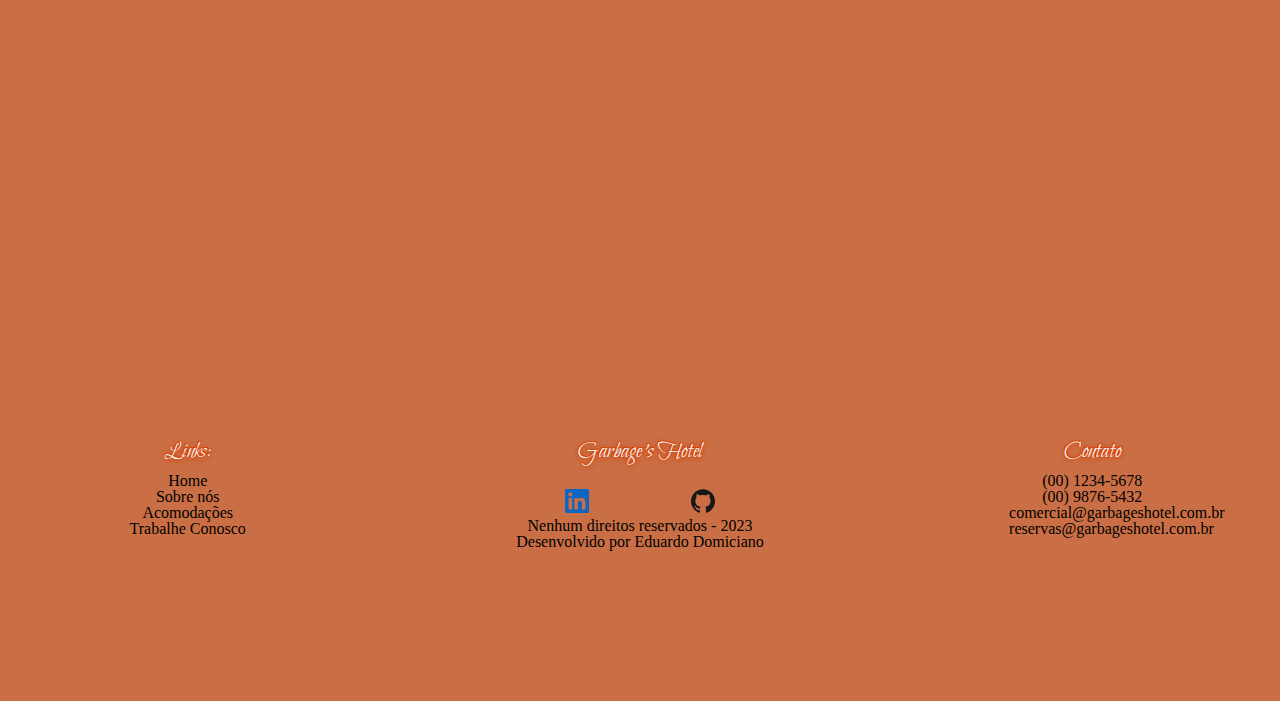
<file: sobre.html>
<!DOCTYPE html>
<html lang="pt-br">
<head>
    <meta charset="UTF-8">
    <meta name="viewport" content="width=device-width, initial-scale=1.0">
    <title>Garbage's Hotel</title>
    <link rel="stylesheet" href="reset.css">
    <link rel="preconnect" href="https://fonts.googleapis.com">
    <link rel="preconnect" href="https://fonts.gstatic.com" crossorigin>
    <link href="https://fonts.googleapis.com/css2?family=Bilbo+Swash+Caps&display=swap" rel="stylesheet">
    <link rel="stylesheet" href="style.css">
</head>
<body class="about_us_page">
    <header>
        <section class="header_about">
            <h1 class="hotel_name_about">Garbage's Hotel</h1>
        </section>
    </header>

    <!-- Navegation bar -->
    <nav class="nav_bar">
        <a class="nav_button" href="/index.html">Home</a>
        <a class="nav_button" href="/sobre.html">Sobre nós</a>
        <a class="nav_button" href="/Accomodation.html">Acomodações</a>
        <a class="nav_button" href="/reservation.html">Reservas</a>
        <a class="nav_button" href="/career.html">Trabalhe Conosco</a>
    </nav>

    <!-- Main content-->
    <main id="main_about">
        <section class="about_info">
            <img class="about_img" src="/img/sobre_nos.jpeg" alt="imagem da nave em Varginha">
            <div class="about_info_div">
                <h1 class="about_info_div_title">Nosso objetivo</h1>
                <p class="about_info_div_paragraph">Garbage's Hotel, é um monumento de classe, conforto e exuberancia, além de obviamente, ficticio! Localizado na cidade de Varginha, Garbage's é um hotel com o mais alto nivel de empenho e comprometimento, também uma experiência absoluta no requisito conforto e requinte, trazendo satisfação e prazer em um ambiente projetado para o descanso e relaxamento. Com o objetivo de ser o melhor hotel da cidade, seu design moderno com traços do estilo colonial trás um ambiente de elegancia em uma estrutura desenvolvida com segurança e tecnologia.</p>
            </div>
        </section>

        <section class="about_info">
            <img class="about_img_2" src="/img/sobre_nos_2.jpg" alt="imagem da nave em Varginha">
            <div class="about_info_div_2">
                <h1 class="about_info_div_title">Sobre nós</h1>
                <p class="about_info_div_paragraph"> Nós oferecemos o melhor serviço de hospedagens, com quartos para as diferentes nescessidades de nossos clientes. Também temos salões para eventos e reuniões, restaurante, internet, academia, piscina e estacionamento. Estamos prontos para oferecer a melhor experiencia em hospedagens e cerimonias, com funcionários devidamente treinados e consultoria de profissionais nas mais diversas areas, como turismo, saude e qualidade de atendimento.</p>
            </div>
        </section>
        
        <section class="about_amenities">
            <h1 class="about_amenities_title">Comodidades:</h1>
            <div class="about_amenities_div">
                <div class="about_amenities_div_icon">
                    <img class="about_amenities_icon" src="/img/wifi_icon.svg" alt="">
                    <h3 class="about_icon_text">Conexão wifi</h3>
                </div>
                <div class="about_amenities_div_icon">
                    <img class="about_amenities_icon" src="/img/restaurant.svg" alt="">
                    <h3 class="about_icon_text">Restaurante interno</h3>
                </div>
                <div class="about_amenities_div_icon">
                    <img class="about_amenities_icon" src="/img/room_service_icon.svg" alt="">
                    <h3 class="about_icon_text">Serviço de quarto</h3>
                </div>
                <div class="about_amenities_div_icon">
                    <img class="about_amenities_icon" src="/img/gyn_icon.png" alt="">
                    <h3 class="about_icon_text">Academia</h3>
                </div>
                <div class="about_amenities_div_icon">
                    <img class="about_amenities_icon" src="/img/pool_icon.svg" alt="">
                    <h3 class="about_icon_text">Piscina</h3>
                </div>
                <div class="about_amenities_div_icon">
                    <img class="about_amenities_icon" src="/img/laundry_icon.png" alt="">
                    <h3 class="about_icon_text">Lavanderia</h3>
                </div>
                <div class="about_amenities_div_icon">
                    <img class="about_amenities_icon" src="/img/garage_icon.png" alt="">
                    <h3 class="about_icon_text">Garagem</h3>
                </div>
                <div class="about_amenities_div_icon">
                    <img class="about_amenities_icon" src="/img/meeting_icon.svg" alt="">
                    <h3 class="about_icon_text">Salas para reuniões</h3>
                </div>
            </div>
        </section>   
    </main>
    
    <section class="city_map">
        <iframe src="https://www.google.com/maps/embed?pb=!1m18!1m12!1m3!1d3710.598123734589!2d-45.44366077472866!3d-21.56256383022376!2m3!1f0!2f0!3f0!3m2!1i1024!2i768!4f13.1!3m3!1m2!1s0x94ca928f8e909f35%3A0x8f2674f1c9577957!2sNave%20Espacial%20de%20Varginha!5e0!3m2!1spt-BR!2sbr!4v1699916950263!5m2!1spt-BR!2sbr" width="100%" height="408" style="border:0;" allowfullscreen="" loading="lazy" referrerpolicy="no-referrer-when-downgrade"></iframe>
    </section>
    <!-- Footer for all the pages-->
    <footer>
        <div class="div_footer">
            <h1 class="footer_link_title">Links:</h1>
            <a class="footer_link" href="/index.html">Home</a>
            <a class="footer_link" href="/sobre.html">Sobre nós</a>
            <a class="footer_link" href="/Accomodation.html">Acomodações</a>
            <a class="footer_link" href="/career.html">Trabalhe Conosco</a>
        </div>
        <div class="copyright_info">
            <p class="contact_title">Garbage's Hotel</p>
            <div class="social_media">
                <a href="https://www.linkedin.com/in/eduardo-domiciano/"><img class="social_media_icon" src="/img/linkedin-icon.svg" alt="Linkedin"></a>
                <a href="https://github.com/DuDSTOPIA"><img class="social_media_icon" src="/img/github-icon.svg" alt="GitHub"></a>
            </div>
            <p class="copy_link">Nenhum direitos reservados - 2023</p>
            <p class="copy_link">Desenvolvido por Eduardo Domiciano</p>
        </div>
        <div class="div_footer">
            <h1 class="contact_title">Contato</h1>
            <h3 class="contact_info">(00) 1234-5678</h3>
            <h3 class="contact_info">(00) 9876-5432</h3>
            <h3 class="contact_info">comercial@garbageshotel.com.br</h3>
            <h3 class="contact_info">reservas@garbageshotel.com.br</h3>
        </div>
    </footer>
    <section class="reservation">
        <!-- Aqui será gerada a barra de reservas -->
    </section>
    <script type="module" src="main.js"></script>
</body>
</html>
</file>
<file: style.css>
@import url("styles/main_page/header.css");
@import url("styles/main_page/presentation.css");
@import url("styles/nav_bar.css");
@import url("styles/footer.css");
@import url("styles/reservation_bar.css");
@import url("styles/about_page/about_us.css");
@import url("styles/about_page/about_info.css");
@import url("styles/about_page/about_amenities.css");
@import url("styles/Accomodations_page/Accomodations.css");
@import url("styles/Accomodations_page/slider.css");
@import url("styles/carrer/career.css");
@import url("styles/login/login.css");
@import url("styles/modal.css");


:root {
    --main-background: #D3D5D8;
    --addresstext-color:#FFFFFF;
    --text-shadow: #DC4400;
    --title-font-family: 'Bilbo Swash Caps', cursive;
    --address-background: rgb(0 0 0 / 0.45);
    --text-font-family: 'Caveat', cursive;
    --text-color: #DC4400;
    --nav-bar-background: #ffece3;
    --background-reservation-bar: rgb(53, 44, 44);
    --background-about-us: #b96944;
    --background-footer: #ca6f45;
}
/* We have info here that cannot be changed*/
/* The componentes of the sections, have their on file */
body {
    font-family: 'Caveat', cursive;
    font-family: 'Rajdhani', sans-serif;
    font-family: 'Share Tech', sans-serif;
    background-color: var(--background-footer);
    display: block;
    width: 100vw;
    overflow-x: hidden;
    
}

.nav_bar {
    height: 5vh;
    width: 100vw;
    display: flex;
    justify-content: space-evenly;
    text-align: center;
    align-items: center;
    position:relative;
    

}

footer {
    width: 100vw;
    height: 20vh;
    display: flex;
    justify-content: space-around;
    padding-top: 5vh;
    background-color: var(--background-footer);
}

.reservation {
    position: fixed;
    bottom: 0;
}
</file>
